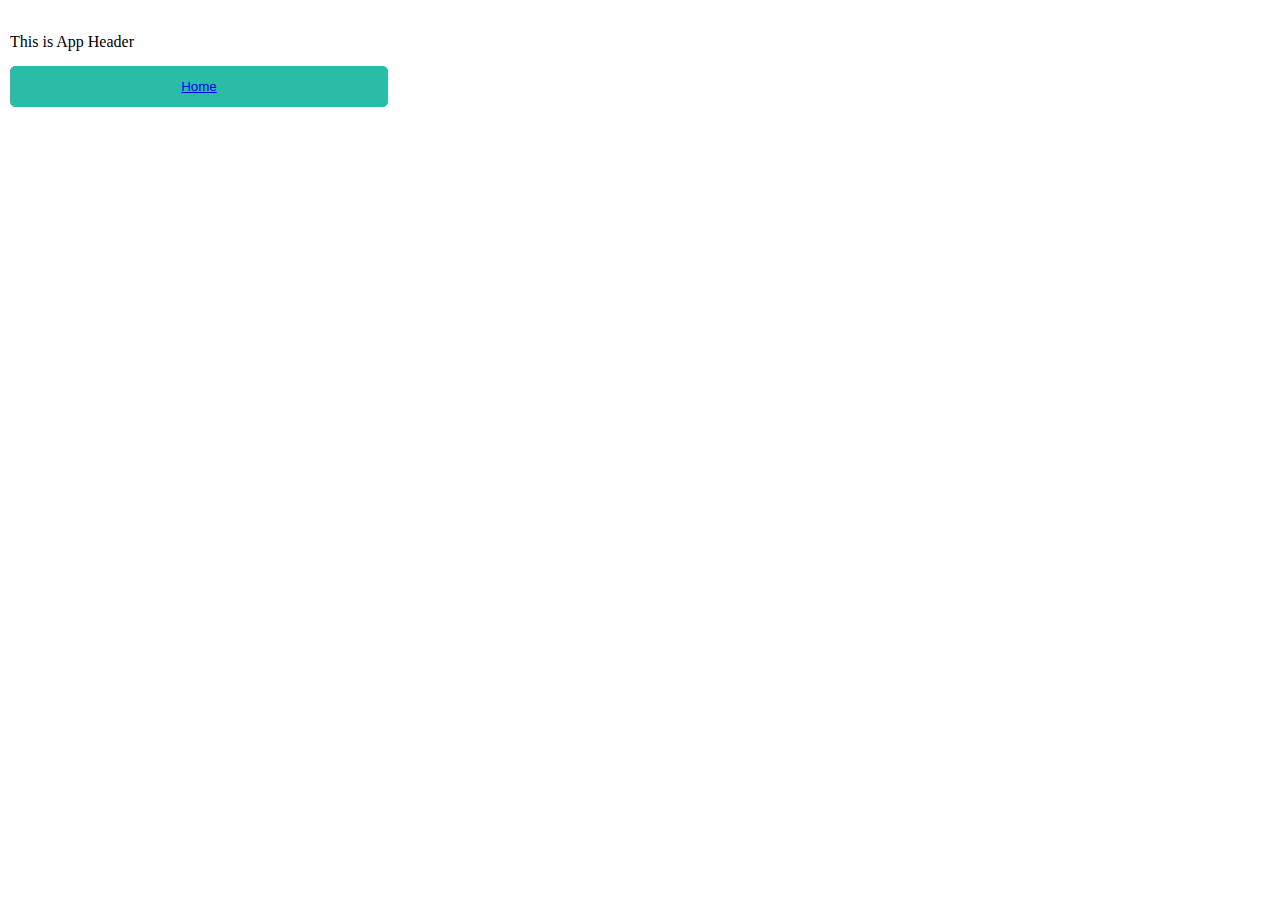
<file: index.html>
<!DOCTYPE html>
<html>
<head>
	<title>Sample Application</title>   
    <base href="/" />
    <link rel="stylesheet" href="styles/lib/jquery-ui.css"/>
    <link rel="stylesheet" href="styles/style.css"/>
    <script data-main="main.js" src="scripts/require.js"> </script>
        
</head>
<body data-ng-controller="AppController as appCtrl" ng-cloak>
    <header>
        <div>This is App Header</div>
        <!--<button class="outer"><a ng-href="Form">Form</a></button>-->
        <button class="outer"><a ng-href="Home">Home</a></button>
    </header>
    <section>
        <ng-view>

        </ng-view>
    </section>
</body>
</html>
</file>
<file: styles/style.css>
body {
 padding-top:25px;
 margin-left:10px;
 margin-right:10px;
}
.container {
 max-width:600px;
 margin:0 auto;
 text-align:center;
 -webkit-border-radius:6px;
 -moz-border-radius:6px;
 border-radius:6px;
 background-color:#FAFAFA;
}
.head {
 -webkit-border-radius:6px 6px 0px 0px;
 -moz-border-radius:6px 6px 0px 0px;
 border-radius:6px 6px 0px 0px;
 background-color:#2ABCA7;
 color:#FAFAFA;
}
h2 {
 text-align:center;
 padding:18px 0 18px 0;
 font-size: 1.4em;
}
input {
 margin-bottom:10px;
}
textarea {
 height:100px;
 margin-bottom:10px;
}
input:first-of-type
{
 margin-top:35px;
}
input, textarea {
 font-size: 1em;
 padding: 15px 10px 10px;
 font-family: 'Source Sans Pro',arial,sans-serif;
 border: 1px solid #cecece;
 background: #d7d7d7;
 color:#FAFAFA;
 -webkit-border-radius: 5px;
 -moz-border-radius: 5px;
 border-radius: 5px;
 -moz-background-clip: padding;
 -webkit-background-clip: padding-box;
 background-clip: padding-box;
 -webkit-box-sizing: border-box;
 -moz-box-sizing: border-box;
 box-sizing: border-box;
 width: 80%;
 max-width: 600px;
}
::-webkit-input-placeholder {
  color: #FAFAFA;
}
:-moz-placeholder {
  color: #FAFAFA;  
}
::-moz-placeholder {
  color: #FAFAFA; 
}
:-ms-input-placeholder {  
  color: #FAFAFA;  
}
button {
 margin-top:15px;
 margin-bottom:25px;
 background-color:#2ABCA7;
 padding: 12px 45px;
 -ms-border-radius: 5px;
 -o-border-radius: 5px;
 border-radius: 5px;
 border: 1px solid #2ABCA7;
 -webkit-transition: .5s;
 transition: .5s;
 display: inline-block;
 cursor: pointer;
 width:30%;
 color:#fff;
}
button:hover, .button:hover {
 background:#19a08c;
}
label.error {
   font-family:'Source Sans Pro',arial,sans-serif;
   font-size:1em;
   display:block;
   padding-top:10px;
   padding-bottom:10px;
   background-color:#d89c9c;
   width: 80%;
   margin:auto;
   color: #FAFAFA;
   -webkit-border-radius:6px;
   -moz-border-radius:6px;
   border-radius:6px;
}
/* media queries */
@media (max-width: 700px) {
 label.error {
   width: 90%;
 }
 input, textarea {
   width: 90%;
 }
 button {
   width:90%;
 }
 body {
 padding-top:10px;
 }  
}
.message {
   font-family:'Source Sans Pro',arial,sans-serif;
   font-size:1.1em;
   display:none;
   padding-top:10px;
}
button.outer{
    z-index: 1000px;
}

descrete-slider{
  display: block;
}
descrete-slider .outer{
  display: flex;
  flex-direction: row;
  flex-grow: 1;
  width: 300px;
  
}



.ui-widget-content{
  width: 600px;
  height: 45px;
  background-image: -webkit-gradient(linear, left, right, from(orange), to(green));
  background-image: -webkit-linear-gradient(left, orange, green);
  background-image: -moz-linear-gradient(left, orange, green);
  background-image: linear-gradient(to right, orange, green);
}

.ui-widget-header{

  background: transparent;
}
.ui-slider-handle{
  height: 55px !important;
  width: 10px !important;
  border-radius: 10px;
  background: #fff !important;
}
#YourDiv {
    float: right;
    height: 100%;
    background:#cecece;
    border-radius: 0 4px 4px 0;
}
</file>
